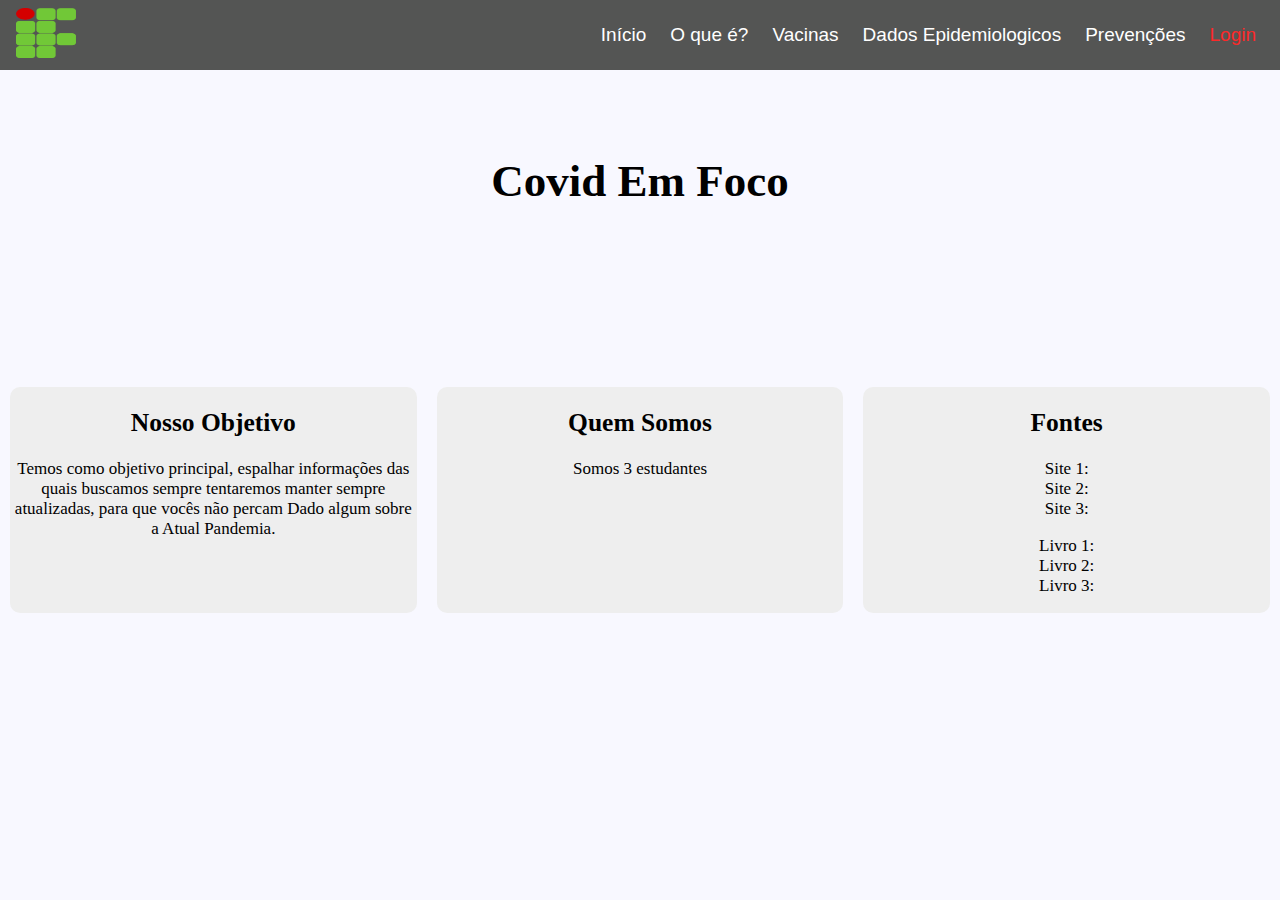
<file: covidEmAcao1/site/index.html>
<!DOCTYPE html>
<html lang="pt-br">
<head>
    <meta charset="UTF-8">
    <meta http-equiv="X-UA-Compatible" content="IE=edge">
    <meta name="viewport" content="width=device-width, initial-scale=1.0">
    <link rel="stylesheet" href="../assets/styles/index.css">
    <link rel="stylesheet" href="../assets/styles/home.css">
    <title>HOME</title>
</head>
<body>
    <header id="header">
        <a id="logo" href="#"><img src="../assets/image/logoifpr.png" id="imgLogo"></a>
        <nav id="nav">
            <ul id="menu" role="menu">
                <li><a href="index.html" id="menua">Início</a></li>
                <li><a href="sobre.html" id="menua">O que é?</a></li>
                <li><a href="vacinacao.php" id="menua">Vacinas</a></li>
                <li><a href="epidemol.php" id="menua">Dados Epidemiologicos</a></li>
                <li><a href="meiosDePreven.html" id="menua">Prevenções</a></li>
                <li><a href="../login.php" id="menuaLogin">Login</a></li>
            </ul>
        </nav>
    </header>

    <h1>Covid Em Foco</h1>
    
    <div id="blocks">
        <div id="box">
            <h2>Nosso Objetivo</h2>
            <p>Temos como objetivo principal, espalhar informações das quais buscamos sempre tentaremos manter sempre atualizadas, para que vocês não percam Dado algum sobre a Atual Pandemia.</p>
        </div>

        <div id="box">
            <h2>Quem Somos</h2>
            <p>Somos 3 estudantes</p>
        </div>

        <div id="box">
            <h2>Fontes</h2>
            <p>
                Site 1:<br>
                Site 2:<br>
                Site 3:
            </p>
            <p>
                Livro 1:<br>
                Livro 2:<br>
                Livro 3:
            </p>
        </div>
    </div>



</body>
</html>
</file>
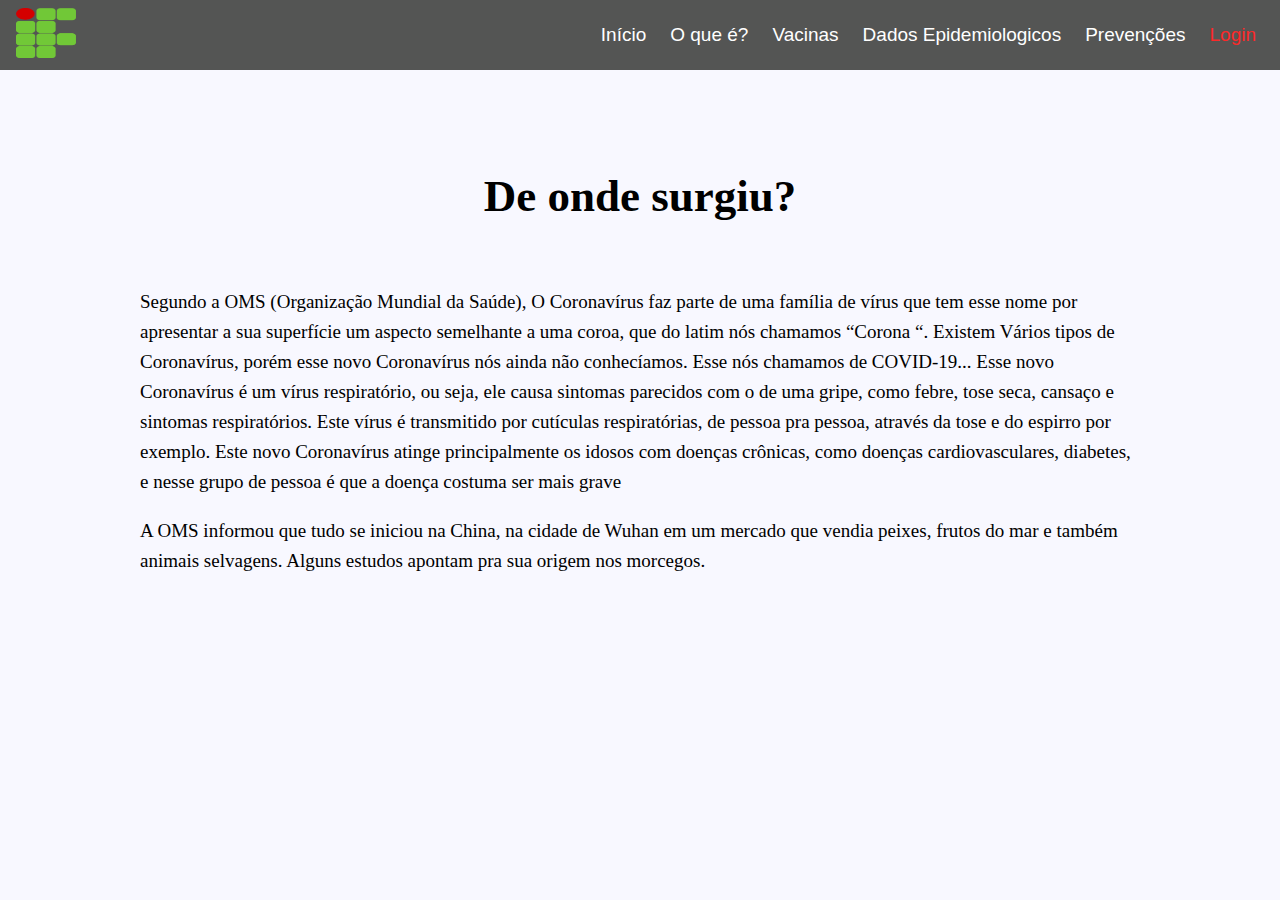
<file: covidEmAcao1/site/sobre.html>
<!DOCTYPE html>
<html lang="pt-br">
<head>
    <meta charset="UTF-8">
    <meta http-equiv="X-UA-Compatible" content="IE=edge">
    <meta name="viewport" content="width=device-width, initial-scale=1.0">
    <link rel="stylesheet" href="../assets/styles/index.css">
    <style>
        #text {
            width: 1000px;
            margin: 100px auto 0 auto;
        }

        h1 {
            margin-bottom: 65px;
        }

        p {
            font-size: 19px;
            line-height: 30px;
        }
    </style>
    <title>O que é?</title>
</head>
<body>
    <header id="header">
        <a id="logo" href="#"><img src="../assets/image/logoifpr.png" id="imgLogo"></a>
        <nav id="nav">
            <ul id="menu" role="menu">
                <li><a href="index.html" id="menua">Início</a></li>
                <li><a href="sobre.html" id="menua">O que é?</a></li>
                <li><a href="vacinacao.php" id="menua">Vacinas</a></li>
                <li><a href="epidemol.php" id="menua">Dados Epidemiologicos</a></li>
                <li><a href="meiosDePreven.html" id="menua">Prevenções</a></li>
                <li><a href="../login.php" id="menuaLogin">Login</a></li>
            </ul>
        </nav>
    </header>

    <div id="text">
        <h1>De onde surgiu?</h1>
        <p>
            Segundo a OMS (Organização Mundial da Saúde), O Coronavírus faz parte de uma
            família de vírus que tem esse nome por apresentar a sua superfície um aspecto semelhante a
            uma coroa, que do latim nós chamamos “Corona “. Existem Vários tipos de Coronavírus,
            porém esse novo Coronavírus nós ainda não conhecíamos. Esse nós chamamos de COVID-19...
            Esse novo Coronavírus é um vírus respiratório, ou seja, ele causa sintomas parecidos com o de
            uma gripe, como febre, tose seca, cansaço e sintomas respiratórios. Este vírus é transmitido
            por cutículas respiratórias, de pessoa pra pessoa, através da tose e do espirro por exemplo.
            Este novo Coronavírus atinge principalmente os idosos com doenças crônicas, como doenças
            cardiovasculares, diabetes, e nesse grupo de pessoa é que a doença costuma ser mais grave

        </p>
        <p>
            A OMS informou que tudo se iniciou na China, na cidade de Wuhan em um mercado
            que vendia peixes, frutos do mar e também animais selvagens. Alguns estudos apontam pra
            sua origem nos morcegos.
        </p>

    </div>
</body>
</html>
</file>
<file: covidEmAcao1/assets/styles/home.css>
#blocks {
    display: flex;
}

#box {
    text-align: center;
    margin: 150px 20px 0 0;
    width: 550px;
    font-size: 17px;
    border-radius: 10px;
    background-color: #EEEEEE;

    position: relative;
    left: 10px;
}

#box:hover {
    cursor: pointer;
    border: 1px solid #000;
    transition: .8s;
}
</file>
<file: covidEmAcao1/assets/styles/index.css>
html {
    background-color: #F8F8FF;
}


/* Reset */
body, ul {
    margin: 0px;
    padding: 0px;
}

/* Menu */
#header {
    box-sizing: border-box;
    height: 70px;
    padding: 1rem;
    display: flex;
    align-items: center;
    justify-content: space-between;
    background-color: #545554;
}

a {
    color: #fff;
    text-decoration: none;
    font-family: sans-serif;
    font-family: 'Inter', sans-serif;
    font-size: 19px;
}

a#menua:hover {
    background: rgba(0, 0, 0, 0.315);
}

a#menuaLogin {
    color: #fc2929;
}

a#menuaLogin:hover {
    background: rgba(0, 0, 0, 0.315);
}

#logo {
    cursor: not-allowed;
}

#imgLogo {
    width: 60px;
    height: 50px;
}


#menu {
    display: flex;
    list-style: none;
    gap: .5rem;
}

#menu a {
    display: block;
    padding: .5rem;
}

h1 {
    text-align: center;
    margin-top: 85px;
    font-size: 45px;
}
</file>
